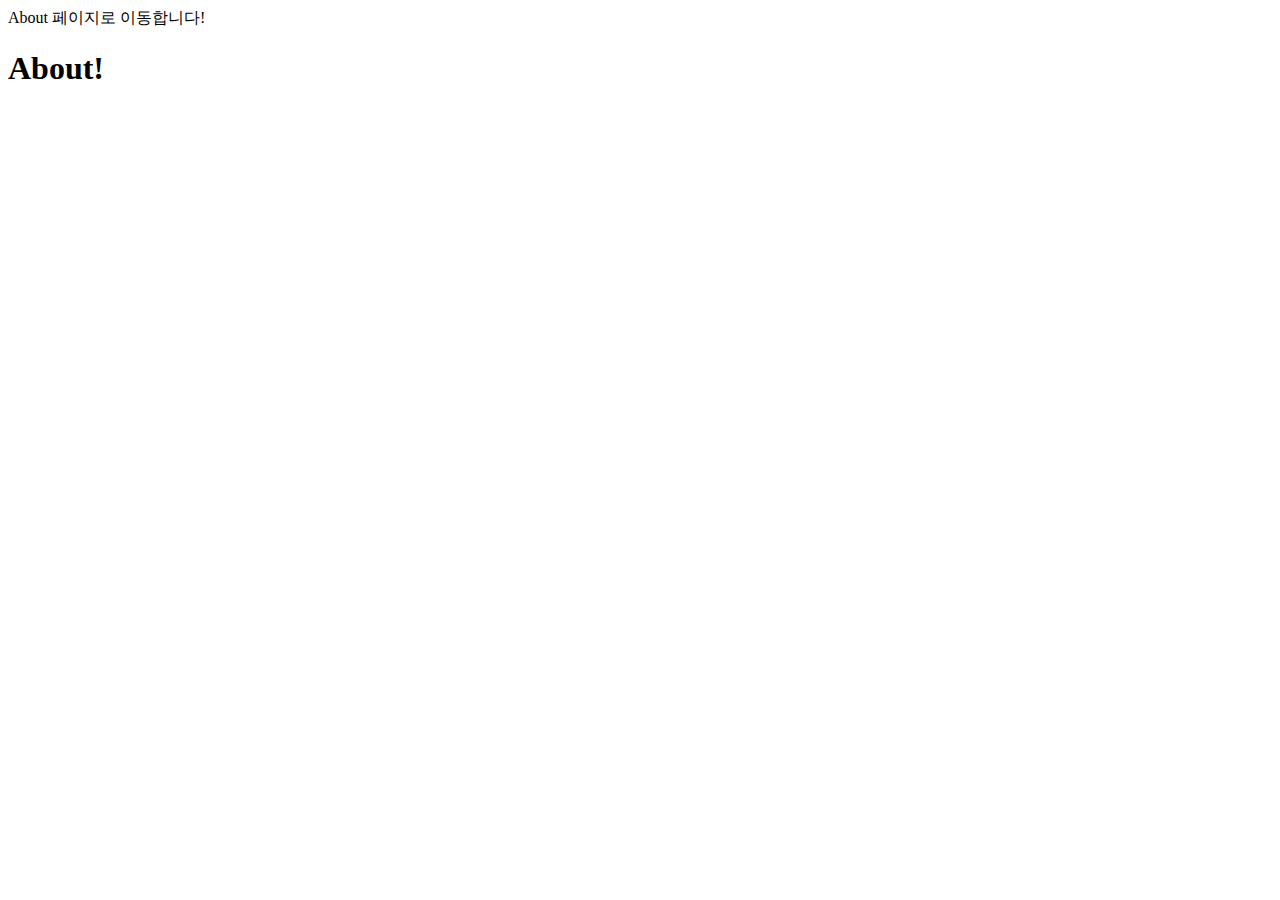
<file: about.html>
<!DOCTYPE html>
<html lang="en">
  <head>
    <meta charset="UTF-8" />
    <meta http-equiv="X-UA-Compatible" content="IE=edge" />
    <meta name="viewport" content="width=device-width, initial-scale=1.0" />
    <title>Chamjin!</title>
  </head>
  <body>
    About 페이지로 이동합니다!
    <h1>About!</h1>
  </body>
</html>
</file>
